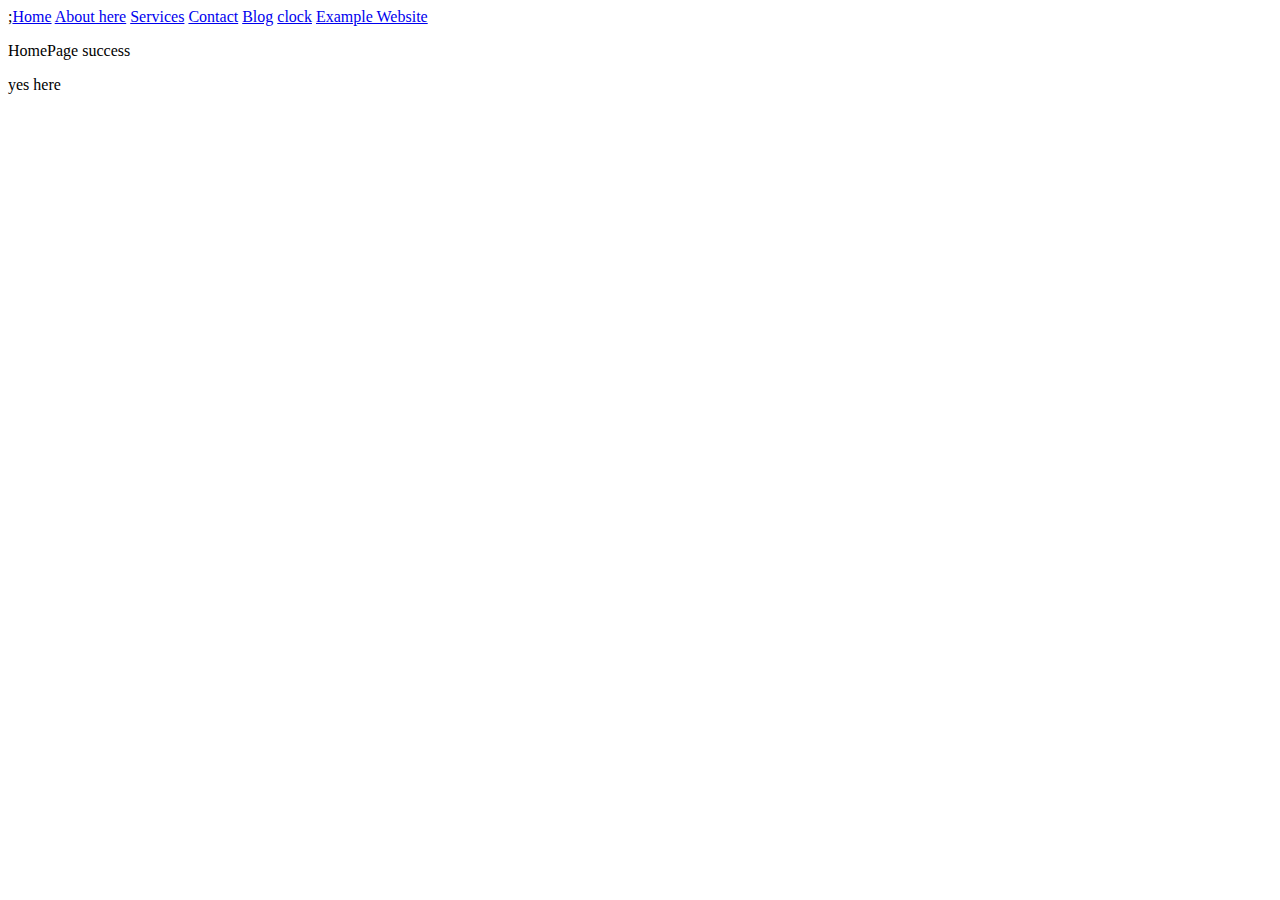
<file: index.html>
<!DOCTYPE html><html lang="en-us"><head><script async src="https://www.googletagmanager.com/gtm.js?id=GTM code"></script><meta charset="UTF-8"><meta name="viewport" content="width=device-width,initial-scale=1"><link rel="apple-touch-icon" sizes="180x180" href="/assets/site/apple-touch-icon.png"><link rel="icon" type="image/png" sizes="32x32" href="/assets/site/favicon-32x32.png"><link rel="icon" type="image/png" sizes="16x16" href="/assets/site/favicon-16x16.png"><link rel="manifest" href="/manifest.json"><meta name="theme-color" content="#3d0665"><link rel="stylesheet" href="/assets/css/main.css"><meta name="msvalidate.01" content="bing webmaster code"><meta name="google-site-verification" content="google webmaster code"><script async src="https://www.googletagmanager.com/gtag/js?id=google analytics code"></script><script>function gtag(){dataLayer.push(arguments)}window.dataLayer=window.dataLayer||[],gtag("js",new Date),gtag("config","google analytics code")</script><script>((t,h,e,s)=>{t.hj=t.hj||function(){(t.hj.q=t.hj.q||[]).push(arguments)},t._hjSettings={hjid:"hotjar analytics code",hjsv:6},e=h.getElementsByTagName("head")[0],(s=h.createElement("script")).async=1,s.src="https://static.hotjar.com/c/hotjar-.js?sv="+t._hjSettings.hjsv,e.appendChild(s)})(window,document)</script>;<script>((e,t,n,c,o,a)=>{e.fbq||(c=e.fbq=function(){c.callMethod?c.callMethod.apply(c,arguments):c.queue.push(arguments)},e._fbq||(e._fbq=c),(c.push=c).loaded=!0,c.version="2.0",c.queue=[],(o=t.createElement(n)).async=!0,o.src="https://connect.facebook.net/en_US/fbevents.js",(a=t.getElementsByTagName(n)[0]).parentNode.insertBefore(o,a))})(window,document,"script"),fbq("init","fb pixel code"),fbq("track","PageView")</script><noscript><img height="1" width="1" style="display:none" alt="tr?id=fb pixel code&ev=PageView&noscript=1" title="tr?id=fb pixel code&ev=PageView&noscript=1" src="https://www.facebook.com/tr?id=fb pixel code&ev=PageView&noscript=1"></noscript><script type="text/javascript">((e,t,n,a,c,r)=>{e[n]=e[n]||function(){(e[n].q=e[n].q||[]).push(arguments)},(c=t.createElement(a)).async=1,c.src="https://www.clarity.ms/tag/undefined",(r=t.getElementsByTagName(a)[0]).parentNode.insertBefore(c,r)})(window,document,"clarity","script")</script><title>How to Safely Generate HTML Files in Node.js Using escape-html - Example Website</title><link rel="canonical" href="http://localhost:63342/index.html"><meta name="description" content="generate html files quick"><meta name="author" content="Aman Pareek"><meta name="robots" content="index, follow"><meta property="og:title" content="How to Safely Generate HTML Files in Node.js Using escape-html - Example Website"><meta property="og:description" content="generate html files quick"><meta property="og:url" content="http://localhost:63342/index.html"><meta property="og:type" content="website"><meta property="og:image" content="http://localhost:63342/assets/site/ogImage.png"><meta property="og:image:alt" content="How to Safely Generate HTML Files in Node.js Using escape-html - Example Website"><meta name="twitter:card" content="summary_large_image"><meta name="twitter:title" content="How to Safely Generate HTML Files in Node.js Using escape-html - Example Website"><meta name="twitter:description" content="generate html files quick"><meta name="twitter:image" content="http://localhost:63342/assets/site/ogImage.png"><meta name="twitter:image:alt" content="How to Safely Generate HTML Files in Node.js Using escape-html - Example Website"></head><body><noscript><iframe src="https://www.googletagmanager.com/ns.html?id=GTM code" height="0" width="0" style="display:none;visibility:hidden"></iframe></noscript><a href="/">Home</a> <a href="/about.html">About here</a> <a href="/services">Services</a> <a href="/contact">Contact</a> <a href="/blog">Blog</a> <a href="/clock">clock</a> <a href="/clock">Example Website</a><p>HomePage success</p>yes here<script>"serviceWorker"in navigator&&navigator.serviceWorker.register("/serviceworker.js").catch(r=>{console.error("Service worker registration failed:",r)})</script></body></html>
</file>
<file: assets/css/main.css>
*{padding:0}p{padding:auto}.magic{box-sizing:border-box;padding:4em}
</file>
